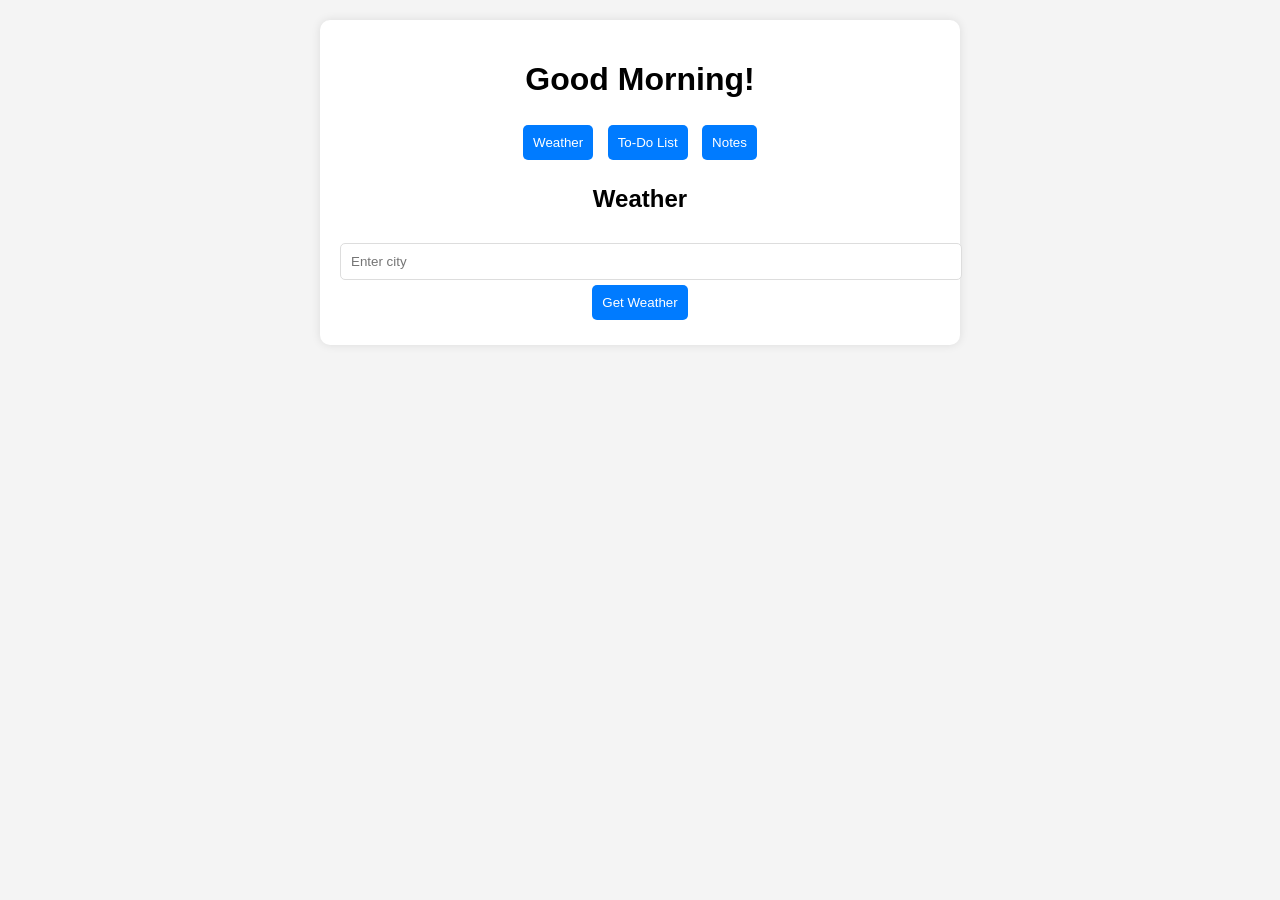
<file: personal-dashboard/index.html>
<!DOCTYPE html>
<html lang="en">
  <head>
    <meta charset="UTF-8" />
    <meta name="viewport" content="width=device-width, initial-scale=1.0" />
    <title>Personal Dashboard</title>
    <link rel="stylesheet" href="styles.css" />
  </head>
  <body>
    <div class="container">
      <header>
        <h1 id="greeting">Good Day!</h1>
        <nav>
          <button onclick="showSection('weather')">Weather</button>
          <button onclick="showSection('todo')">To-Do List</button>
          <button onclick="showSection('notes')">Notes</button>
        </nav>
      </header>

      <section id="weather" class="section active">
        <h2>Weather</h2>
        <input type="text" id="city" placeholder="Enter city" />
        <button onclick="getWeather()">Get Weather</button>
        <div id="weather-info"></div>
      </section>

      <section id="todo" class="section">
        <h2>To-Do List</h2>
        <input type="text" id="task" placeholder="New task" />
        <button onclick="addTask()">Add</button>
        <ul id="task-list"></ul>
      </section>

      <section id="notes" class="section">
        <h2>Notes</h2>
        <textarea
          id="notes-input"
          placeholder="Write your notes here..."
        ></textarea>
        <button onclick="saveNotes()">Save Notes</button>
      </section>
    </div>

    <script src="script.js"></script>
  </body>
</html>
</file>
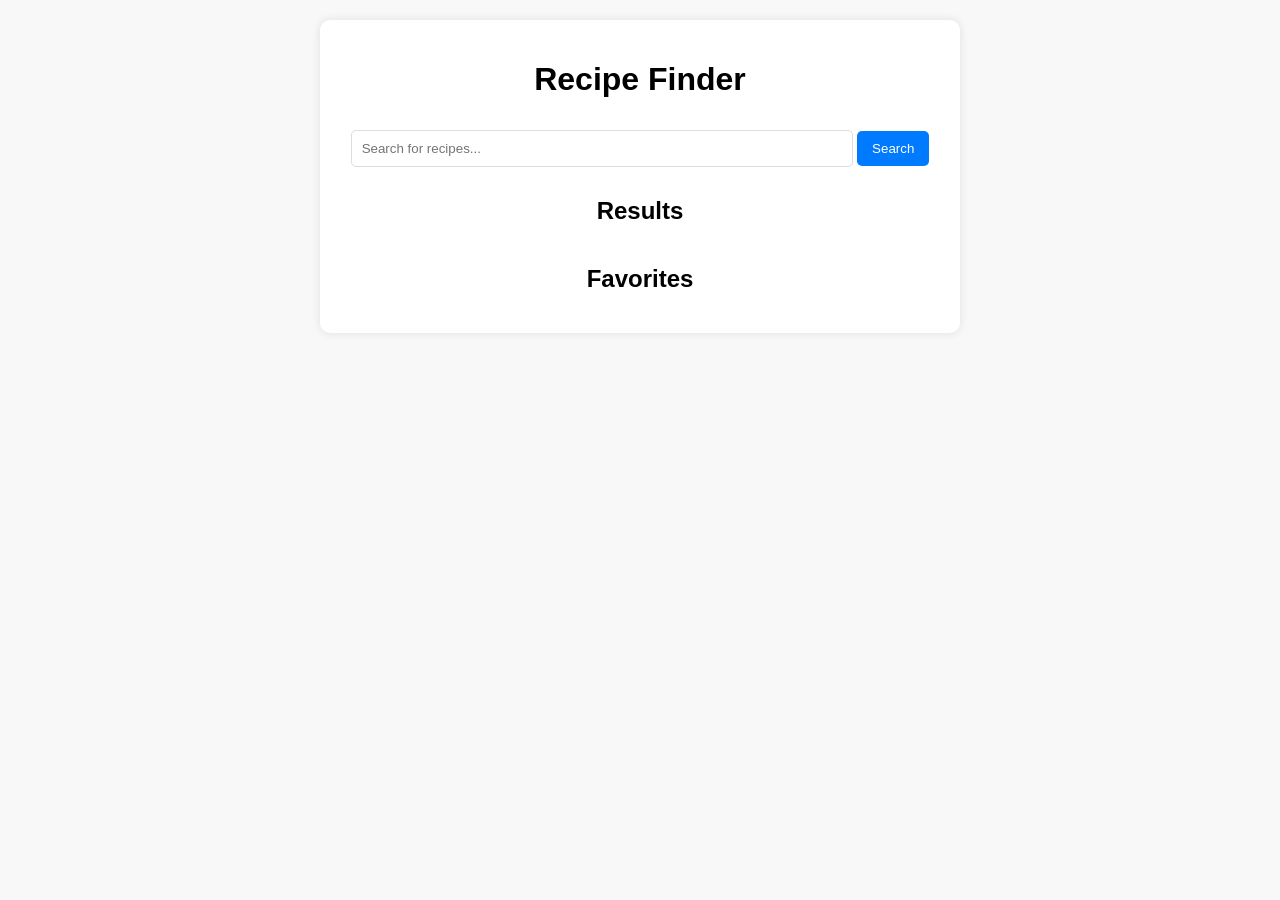
<file: recipe-finder/index.html>
<!DOCTYPE html>
<html lang="en">
  <head>
    <meta charset="UTF-8" />
    <meta name="viewport" content="width=device-width, initial-scale=1.0" />
    <title>Recipe Finder</title>
    <link rel="stylesheet" href="styles.css" />
  </head>
  <body>
    <div class="container">
      <h1>Recipe Finder</h1>
      <input
        type="text"
        id="search-input"
        placeholder="Search for recipes..."
      />
      <button onclick="searchRecipes()">Search</button>

      <h2>Results</h2>
      <div id="recipe-results"></div>

      <h2>Favorites</h2>
      <div id="favorite-recipes"></div>
    </div>

    <script src="script.js"></script>
  </body>
</html>
</file>
<file: personal-dashboard/styles.css>
body {
  font-family: Arial, sans-serif;
  margin: 0;
  padding: 0;
  background: #f4f4f4;
  text-align: center;
}

.container {
  max-width: 600px;
  margin: 20px auto;
  background: white;
  padding: 20px;
  box-shadow: 0px 0px 10px rgba(0, 0, 0, 0.1);
  border-radius: 10px;
}

nav {
  margin-bottom: 20px;
}

button {
  padding: 10px;
  margin: 5px;
  border: none;
  background: #007BFF;
  color: white;
  cursor: pointer;
  border-radius: 5px;
}

button:hover {
  background: #0056b3;
}

.section {
  display: none;
}

.section.active {
  display: block;
}

input, textarea {
  width: 100%;
  padding: 10px;
  margin-top: 10px;
  border: 1px solid #ddd;
  border-radius: 5px;
}

ul {
  list-style: none;
  padding: 0;
}

ul li {
  background: #ddd;
  margin: 5px 0;
  padding: 10px;
  border-radius: 5px;
  display: flex;
  justify-content: space-between;
}
</file>
<file: recipe-finder/styles.css>
body {
  font-family: Arial, sans-serif;
  margin: 0;
  padding: 0;
  background: #f8f8f8;
  text-align: center;
}

.container {
  max-width: 600px;
  margin: 20px auto;
  background: white;
  padding: 20px;
  box-shadow: 0px 0px 10px rgba(0, 0, 0, 0.1);
  border-radius: 10px;
}

input {
  width: 80%;
  padding: 10px;
  margin: 10px 0;
  border: 1px solid #ddd;
  border-radius: 5px;
}

button {
  padding: 10px 15px;
  border: none;
  background: #007bff;
  color: white;
  cursor: pointer;
  border-radius: 5px;
}

button:hover {
  background: #0056b3;
}

#recipe-results,
#favorite-recipes {
  display: flex;
  flex-wrap: wrap;
  justify-content: center;
  margin-top: 20px;
}

.recipe-card {
  background: white;
  padding: 10px;
  margin: 10px;
  width: 250px;
  box-shadow: 0px 0px 5px rgba(0, 0, 0, 0.1);
  border-radius: 10px;
}

.recipe-card img {
  width: 100%;
  border-radius: 10px;
}

.recipe-card button {
  margin-top: 10px;
  background: #28a745;
}

.recipe-card button:hover {
  background: #218838;
}
</file>
